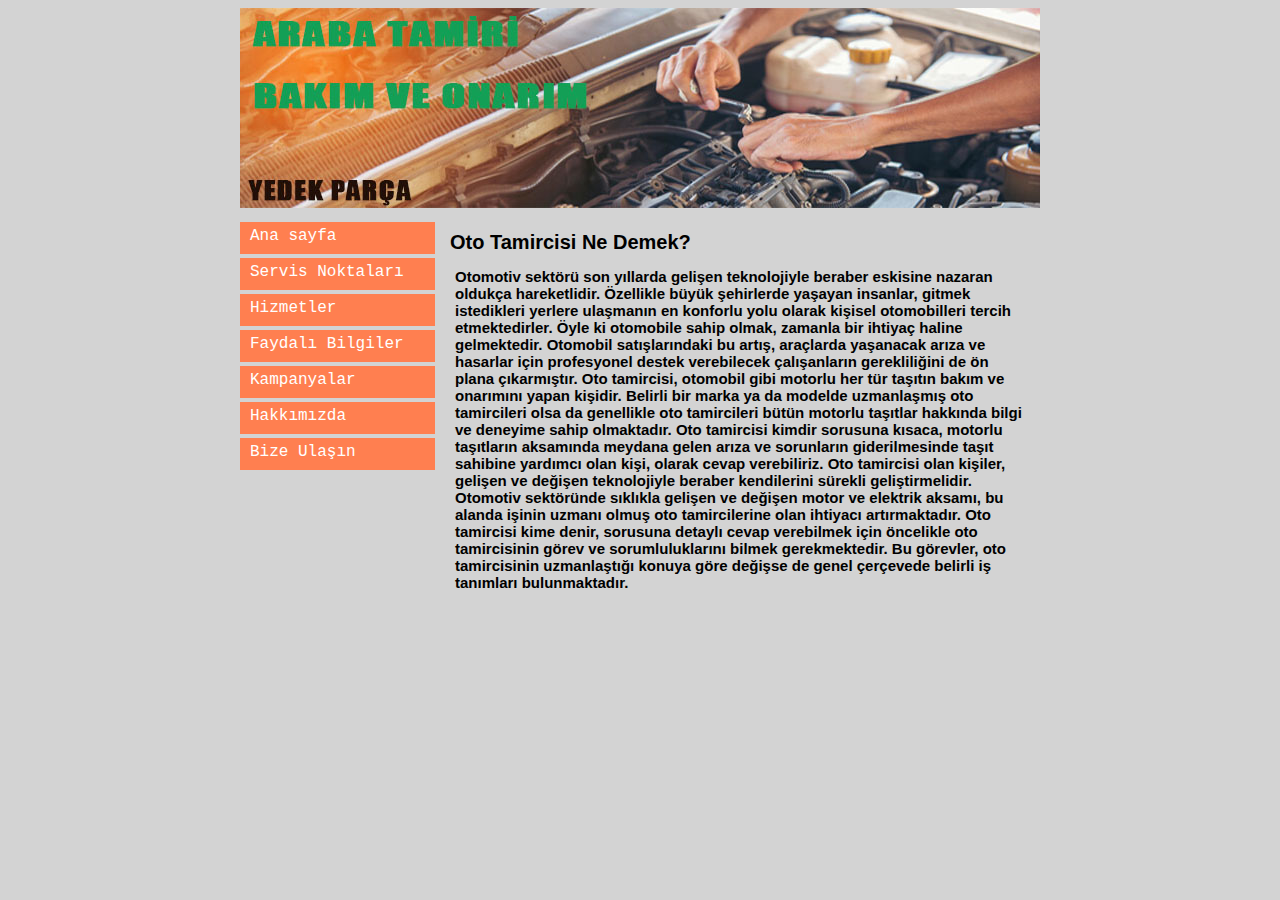
<file: bilgi.html>
<!DOCTYPE html>
<html lang="en">
<head>
    <meta charset="UTF-8">
    <meta name="viewport" content="width=device-width, initial-scale=1.0">
    <title>Özer servis</title>
    <link rel="stylesheet" href="stil1.css">
</head>
<body>
    <div id="container">
        <header><img src="res/banner1.jpg" alt=""></header>
        <section>
            <article>
                <h1>Oto Tamircisi Ne Demek?</h1>
                <p>Otomotiv sektörü son yıllarda gelişen teknolojiyle beraber eskisine nazaran oldukça hareketlidir. 
                Özellikle büyük şehirlerde yaşayan insanlar, gitmek istedikleri yerlere ulaşmanın en konforlu yolu 
                olarak kişisel otomobilleri tercih etmektedirler. Öyle ki otomobile sahip olmak, zamanla bir ihtiyaç
                 haline gelmektedir. Otomobil satışlarındaki bu artış, araçlarda yaşanacak arıza ve hasarlar için 
                 profesyonel destek verebilecek çalışanların gerekliliğini de ön plana çıkarmıştır. Oto tamircisi, 
                 otomobil gibi motorlu her tür taşıtın bakım ve onarımını yapan kişidir. Belirli bir marka ya da 
                 modelde uzmanlaşmış oto tamircileri olsa da genellikle oto tamircileri bütün motorlu taşıtlar 
                 hakkında bilgi ve deneyime sahip olmaktadır. Oto tamircisi kimdir sorusuna kısaca, motorlu taşıtların
                  aksamında meydana gelen arıza ve sorunların giderilmesinde taşıt sahibine yardımcı olan kişi, olarak 
                  cevap verebiliriz. Oto tamircisi olan kişiler, gelişen ve değişen teknolojiyle beraber kendilerini 
                  sürekli geliştirmelidir. Otomotiv sektöründe sıklıkla gelişen ve değişen motor ve elektrik aksamı, 
                  bu alanda işinin uzmanı olmuş oto tamircilerine olan ihtiyacı artırmaktadır. Oto tamircisi kime 
                  denir, sorusuna detaylı cevap verebilmek için öncelikle oto tamircisinin görev ve sorumluluklarını
                   bilmek gerekmektedir. Bu görevler, oto tamircisinin uzmanlaştığı konuya göre değişse de genel 
                   çerçevede belirli iş tanımları bulunmaktadır.</p>
            </article>
            <nav>
                <ul>
                    <li><a href="index.html"> Ana sayfa</a></li>
                    <li><a href="servis.html"> Servis Noktaları </a></li>
                    <li><a href="hizmetler.html"> Hizmetler </a></li>
                    <li><a href="bilgi.html"> Faydalı Bilgiler </a></li>
                    <li><a href="kampanya.html"> Kampanyalar </a></li>
                    <li><a href="hakkimizda.html"> Hakkımızda </a></li>
                    <li><a href="bizeulasin.html"> Bize Ulaşın</a></li>
                </ul>
            </nav>
            <aside>
                <iframe width="200" height="200" src="https://www.youtube.com/embed/9OqSM6gufvQ?si=FRDHdfGI3LHLP3c7" title="YouTube video player" frameborder="0" allow="accelerometer; autoplay; clipboard-write; encrypted-media; gyroscope; picture-in-picture; web-share" allowfullscreen></iframe>

            </aside>
        </section>  
    </div>
</body>
</html>
</file>
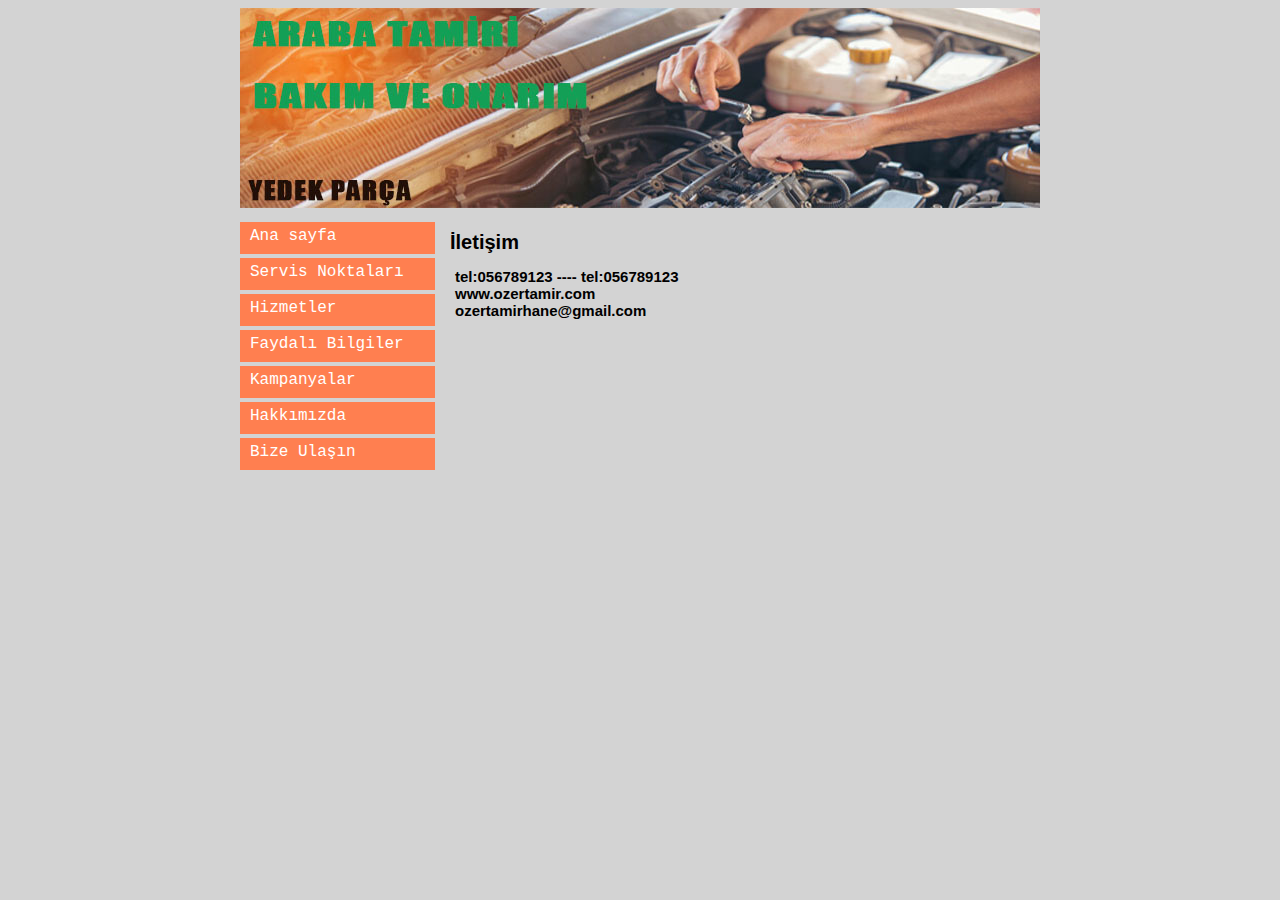
<file: bizeulasin.html>
<!DOCTYPE html>
<html lang="en">
<head>
    <meta charset="UTF-8">
    <meta name="viewport" content="width=device-width, initial-scale=1.0">
    <title>Özer servis</title>
    <link rel="stylesheet" href="stil1.css">
</head>
<body>
    <div id="container">
        <header><img src="res/banner1.jpg" alt=""></header>
        <section>
            <article>
             <h1> İletişim</h1>
             <p>tel:056789123 ---- tel:056789123 <br>
                www.ozertamir.com <br>
                ozertamirhane@gmail.com <br></p>
            </article>
            <nav>
                <ul>
                    <li><a href="index.html"> Ana sayfa</a></li>
                    <li><a href="servis.html"> Servis Noktaları </a></li>
                    <li><a href="hizmetler.html"> Hizmetler </a></li>
                    <li><a href="bilgi.html"> Faydalı Bilgiler </a></li>
                    <li><a href="kampanya.html"> Kampanyalar </a></li>
                    <li><a href="hakkimizda.html"> Hakkımızda </a></li>
                    <li><a href="bizeulasin.html"> Bize Ulaşın</a></li>
                </ul>
            </nav>
            <aside>
                <iframe width="200" height="200" src="https://www.youtube.com/embed/9OqSM6gufvQ?si=FRDHdfGI3LHLP3c7" title="YouTube video player" frameborder="0" allow="accelerometer; autoplay; clipboard-write; encrypted-media; gyroscope; picture-in-picture; web-share" allowfullscreen></iframe>

            </aside>
        </section>  
    </div>
</body>
</html>
</file>
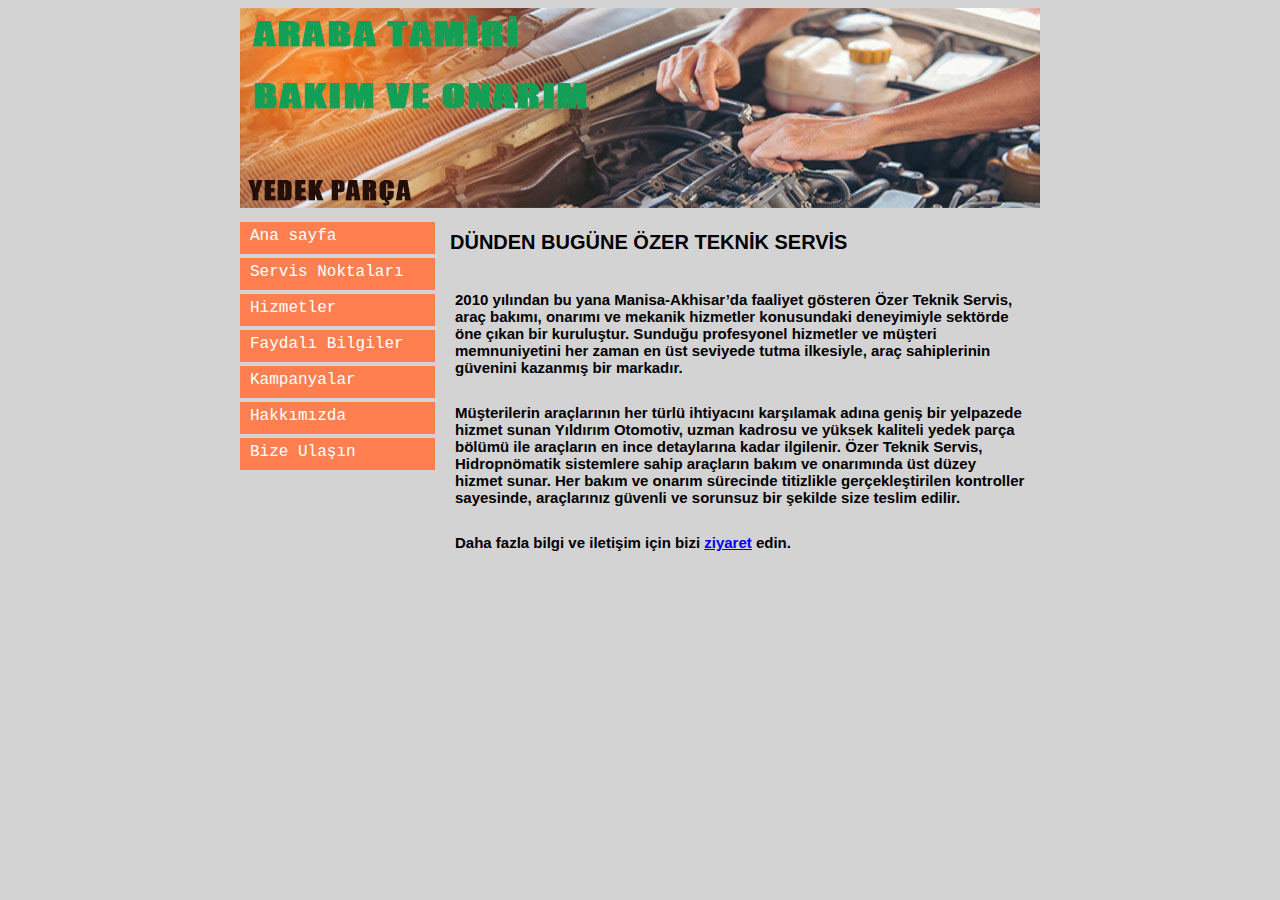
<file: hakkimizda.html>
<!DOCTYPE html>
<html lang="en">
<head>
    <meta charset="UTF-8">
    <meta name="viewport" content="width=device-width, initial-scale=1.0">
    <title>Özer servis</title>
    <link rel="stylesheet" href="stil1.css">
</head>
<body>
    <div id="container">
        <header><img src="res/banner1.jpg" alt=""></header>
        <section>
            <article>
             <h1>DÜNDEN BUGÜNE ÖZER TEKNİK SERVİS</h1><br>

             <p>2010 yılından bu yana Manisa-Akhisar’da faaliyet gösteren Özer Teknik Servis,
                araç bakımı, onarımı ve mekanik hizmetler konusundaki deneyimiyle sektörde 
                öne çıkan bir kuruluştur. Sunduğu profesyonel hizmetler ve müşteri memnuniyetini 
                her zaman en üst seviyede tutma ilkesiyle, araç sahiplerinin güvenini kazanmış bir markadır.
                </p><br>
                <p>Müşterilerin araçlarının her türlü ihtiyacını karşılamak adına geniş bir
                    yelpazede hizmet sunan Yıldırım Otomotiv, uzman kadrosu ve yüksek kaliteli 
                   yedek parça bölümü ile araçların en ince detaylarına kadar ilgilenir.
                    Özer Teknik Servis, Hidropnömatik sistemlere sahip araçların bakım ve onarımında 
                   üst düzey hizmet sunar. Her bakım ve onarım sürecinde titizlikle gerçekleştirilen 
                   kontroller sayesinde, araçlarınız güvenli ve sorunsuz bir şekilde size teslim edilir.</p><br>
                   <p>Daha fazla bilgi ve iletişim için bizi <a href="bizeulasin.html">ziyaret</a> edin.</p>
            </article>
            <nav>
                <ul>
                    <li><a href="index.html"> Ana sayfa</a></li>
                    <li><a href="servis.html"> Servis Noktaları </a></li>
                    <li><a href="hizmetler.html"> Hizmetler </a></li>
                    <li><a href="bilgi.html"> Faydalı Bilgiler </a></li>
                    <li><a href="kampanya.html"> Kampanyalar </a></li>
                    <li><a href="hakkimizda.html"> Hakkımızda </a></li>
                    <li><a href="bizeulasin.html"> Bize Ulaşın</a></li>
                </ul>
            </nav>
            <aside>
                <iframe width="200" height="200" src="https://www.youtube.com/embed/9OqSM6gufvQ?si=FRDHdfGI3LHLP3c7" title="YouTube video player" frameborder="0" allow="accelerometer; autoplay; clipboard-write; encrypted-media; gyroscope; picture-in-picture; web-share" allowfullscreen></iframe>

            </aside>
        </section>  
    </div>
</body>
</html>
</file>
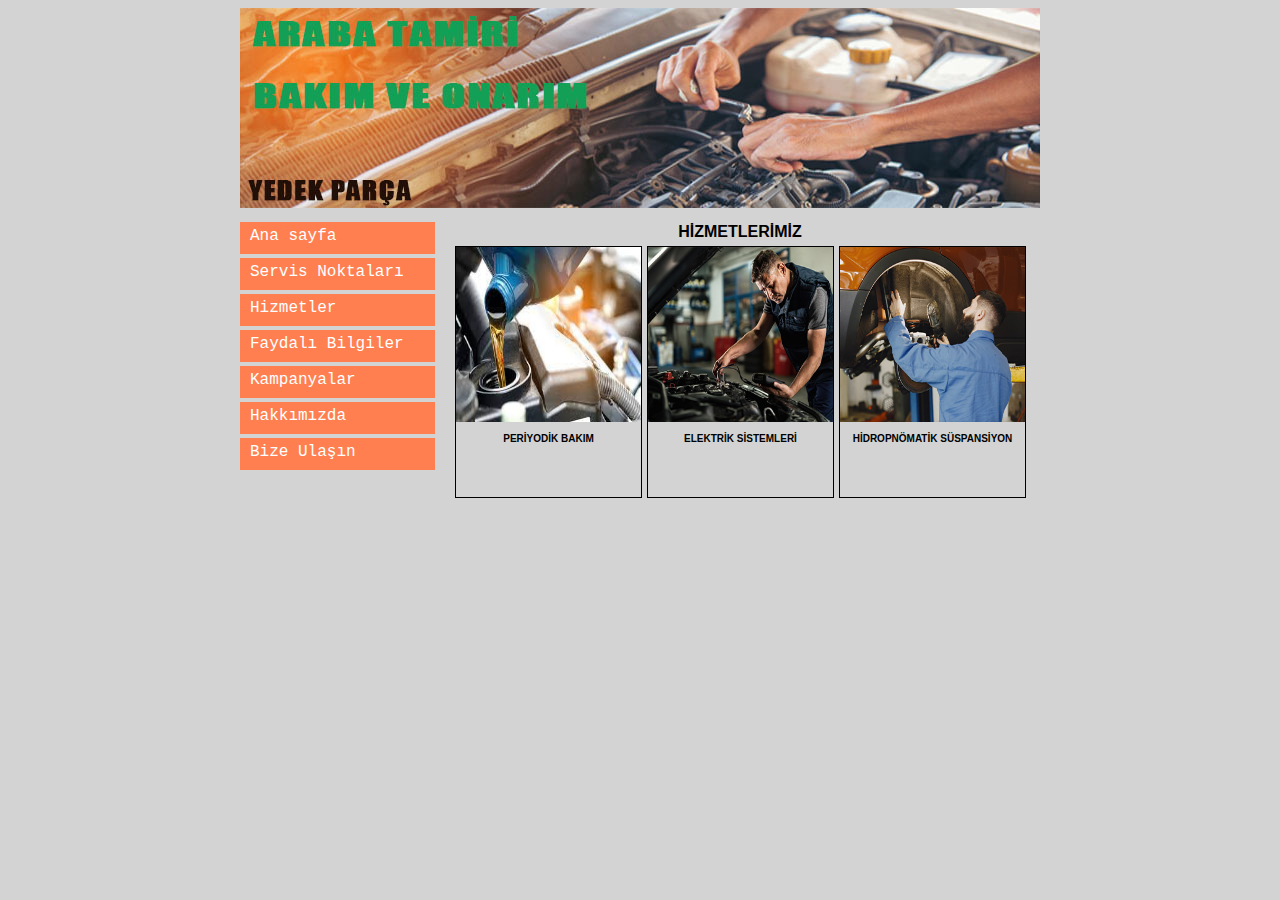
<file: hizmetler.html>
<!DOCTYPE html>
<html lang="en">
<head>
    <meta charset="UTF-8">
    <meta name="viewport" content="width=device-width, initial-scale=1.0">
    <title>Özer servis</title>
    <link rel="stylesheet" href="stil1.css">
</head>
<body>
    <div id="container">
        <header><img src="res/banner1.jpg" alt=""></header>
        <section>
            <article>
                <h1 id="hizmet">HİZMETLERİMİZ</h1>
                <div class="hizmetdiv">
                    <img src="res/bakım.jpeg" alt=""class="hizmetimg">
                    <h1 class="hizmetbaslik">PERİYODİK BAKIM</h1>
                </div>
                <div class="hizmetdiv">
                    <img src="res/elektrik.jpg" alt=""class="hizmetimg">
                    <h1 class="hizmetbaslik">ELEKTRİK SİSTEMLERİ</h1>
                </div>
                <div class="hizmetdiv">
                    <img src="res/suspansiyon.jpg" alt=""class="hizmetimg">
                    <h1 class="hizmetbaslik">HİDROPNÖMATİK SÜSPANSİYON</h1>
                </div>
            </article>
            <nav>
                <ul>
                    <li><a href="index.html"> Ana sayfa</a></li>
                    <li><a href="servis.html"> Servis Noktaları </a></li>
                    <li><a href="hizmetler.html"> Hizmetler </a></li>
                    <li><a href="bilgi.html"> Faydalı Bilgiler </a></li>
                    <li><a href="kampanya.html"> Kampanyalar </a></li>
                    <li><a href="hakkimizda.html"> Hakkımızda </a></li>
                    <li><a href="bizeulasin.html"> Bize Ulaşın</a></li>
                </ul>
            </nav>
            <aside>
                <iframe width="200" height="200" src="https://www.youtube.com/embed/9OqSM6gufvQ?si=FRDHdfGI3LHLP3c7" title="YouTube video player" frameborder="0" allow="accelerometer; autoplay; clipboard-write; encrypted-media; gyroscope; picture-in-picture; web-share" allowfullscreen></iframe>

            </aside>
        </section>  
    </div>
</body>
</html>
</file>
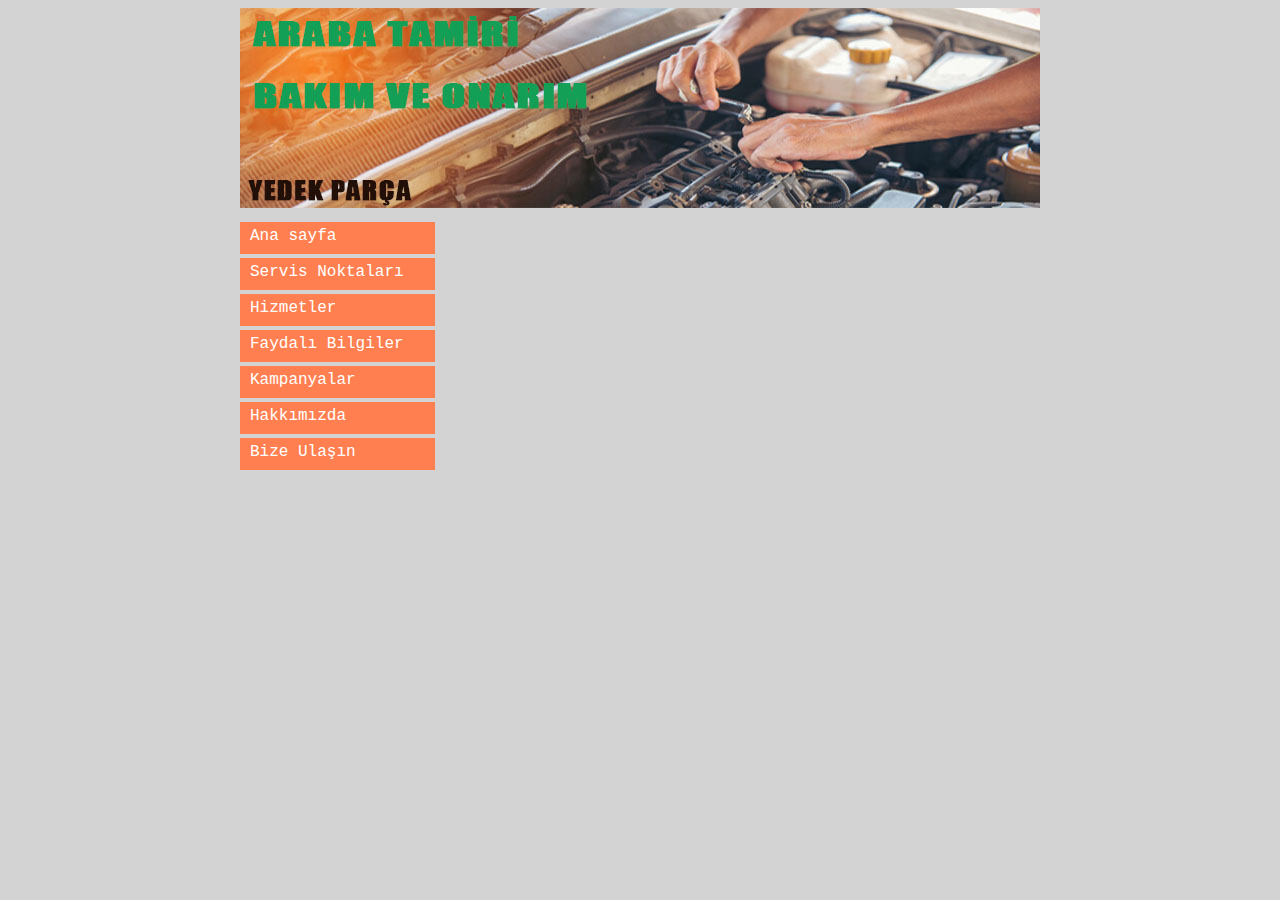
<file: kampanya.html>
<!DOCTYPE html>
<html lang="en">
<head>
    <meta charset="UTF-8">
    <meta name="viewport" content="width=device-width, initial-scale=1.0">
    <title>Özer servis</title>
    <link rel="stylesheet" href="stil1.css">
</head>
<body>
    <div id="container">
        <header><img src="res/banner1.jpg" alt=""></header>
        <section>
            <article>
             
            </article>
            <nav>
                <ul>
                    <li><a href="index.html"> Ana sayfa</a></li>
                    <li><a href="servis.html"> Servis Noktaları </a></li>
                    <li><a href="hizmetler.html"> Hizmetler </a></li>
                    <li><a href="bilgi.html"> Faydalı Bilgiler </a></li>
                    <li><a href="kampanya.html"> Kampanyalar </a></li>
                    <li><a href="hakkimizda.html"> Hakkımızda </a></li>
                    <li><a href="bizeulasin.html"> Bize Ulaşın</a></li>
                </ul>
            </nav>
            <aside>
                <iframe width="200" height="200" src="https://www.youtube.com/embed/9OqSM6gufvQ?si=FRDHdfGI3LHLP3c7" title="YouTube video player" frameborder="0" allow="accelerometer; autoplay; clipboard-write; encrypted-media; gyroscope; picture-in-picture; web-share" allowfullscreen></iframe>

            </aside>
        </section>  
    </div>
</body>
</html>
</file>
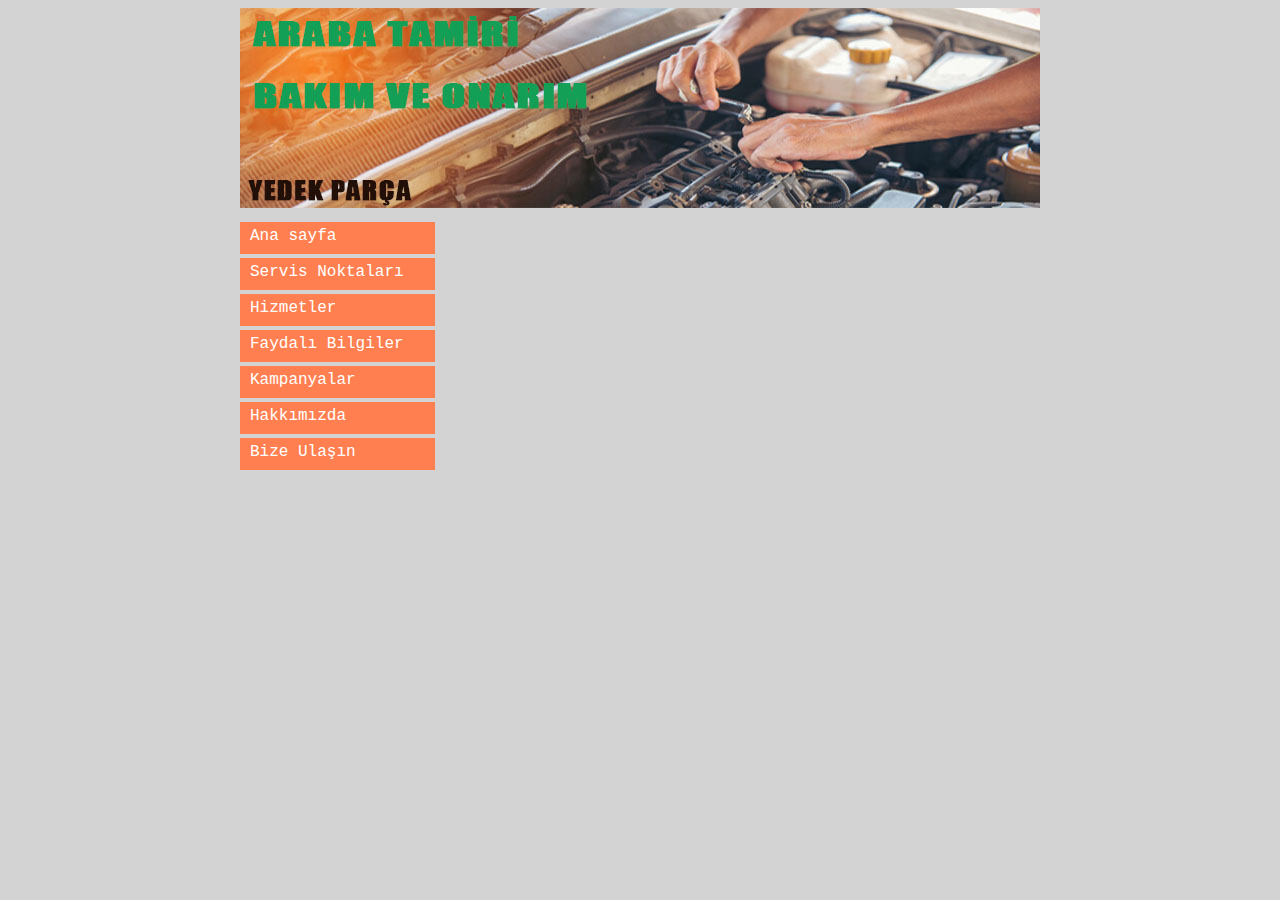
<file: servis.html>
<!DOCTYPE html>
<html lang="en">
<head>
    <meta charset="UTF-8">
    <meta name="viewport" content="width=device-width, initial-scale=1.0">
    <title>Özer servis</title>
    <link rel="stylesheet" href="stil1.css">
</head>
<body>
    <div id="container">
        <header><img src="res/banner1.jpg" alt=""></header>
        <section>
            <article>
             
            </article>
            <nav>
                <ul>
                    <li><a href="index.html"> Ana sayfa</a></li>
                    <li><a href="servis.html"> Servis Noktaları </a></li>
                    <li><a href="hizmetler.html"> Hizmetler </a></li>
                     <li><a href="bilgi.html"> Faydalı Bilgiler </a></li>
                    <li><a href="kampanya.html"> Kampanyalar </a></li>
                    <li><a href="hakkimizda.html"> Hakkımızda </a></li>
                    <li><a href="bizeulasin.html"> Bize Ulaşın</a></li>
                </ul>
            </nav>
            <aside>
                <iframe width="200" height="200" src="https://www.youtube.com/embed/9OqSM6gufvQ?si=FRDHdfGI3LHLP3c7" title="YouTube video player" frameborder="0" allow="accelerometer; autoplay; clipboard-write; encrypted-media; gyroscope; picture-in-picture; web-share" allowfullscreen></iframe>

            </aside>
        </section>  
    </div>
</body>
</html>
</file>
<file: stil1.css>
body{
    background-color: lightgray;
}

#container{
    width: 800px;
    height: auto;
    margin: auto;
    
}
section{
    height: auto;
    width: 790px;
    padding: 5px 0px 5px 0px;
}
header{
    width: 800px;
    height: 200px;
    margin-bottom: 5px;
}

aside{
    width: 200px;
    height: 200px;
    margin-top: 5px;
}

article{
    width: 580px;
    height: 495px;
    float: right;
}
nav{
    height: 265px;
    width: 200px;
}
nav ul{ margin: 0px;
    padding: 0px;
    list-style-type: none;}
    
    nav ul li{margin: 4px 0px 0px 0px;}

nav ul li a{
    color: white;
    text-decoration: none;
    width: 175px;
    height: 22px;
    font-family: 'Courier New', Courier, monospace;
    background-color: coral ;
    padding: 5px 10px 5px 10px;
    display: block;
}
nav ul li a:hover{
    color: #ffffff;
    border-image-repeat: no-repeat;
    padding: 5px 10px 5px 20px;
    transition-property: padding;
    transition-duration: 0.3s;
    transition-timing-function: ease;

}
p{
    font-size: 15px;
    font-weight: bold;
    margin: 5px;
    font-family: Verdana, Geneva, Tahoma, sans-serif;
}
h1{
    font-size: 20px;
    margin: 5x;
    font-family: Verdana, Geneva, Tahoma, sans-serif;
}
#hizmet{
    text-align: center;
    font-size: 16px;
    margin: 5px;
}
.hizmetdiv{
    height: 250px;
    width: 185px;
    margin-left: 5px;
    border:1px solid black;
    float: left;
}
.hizmetimg{
    height: 175px;
    width: 185px;
}
.hizmetbaslik{
    text-align: center;
    font-size: 10px;
}
</file>
